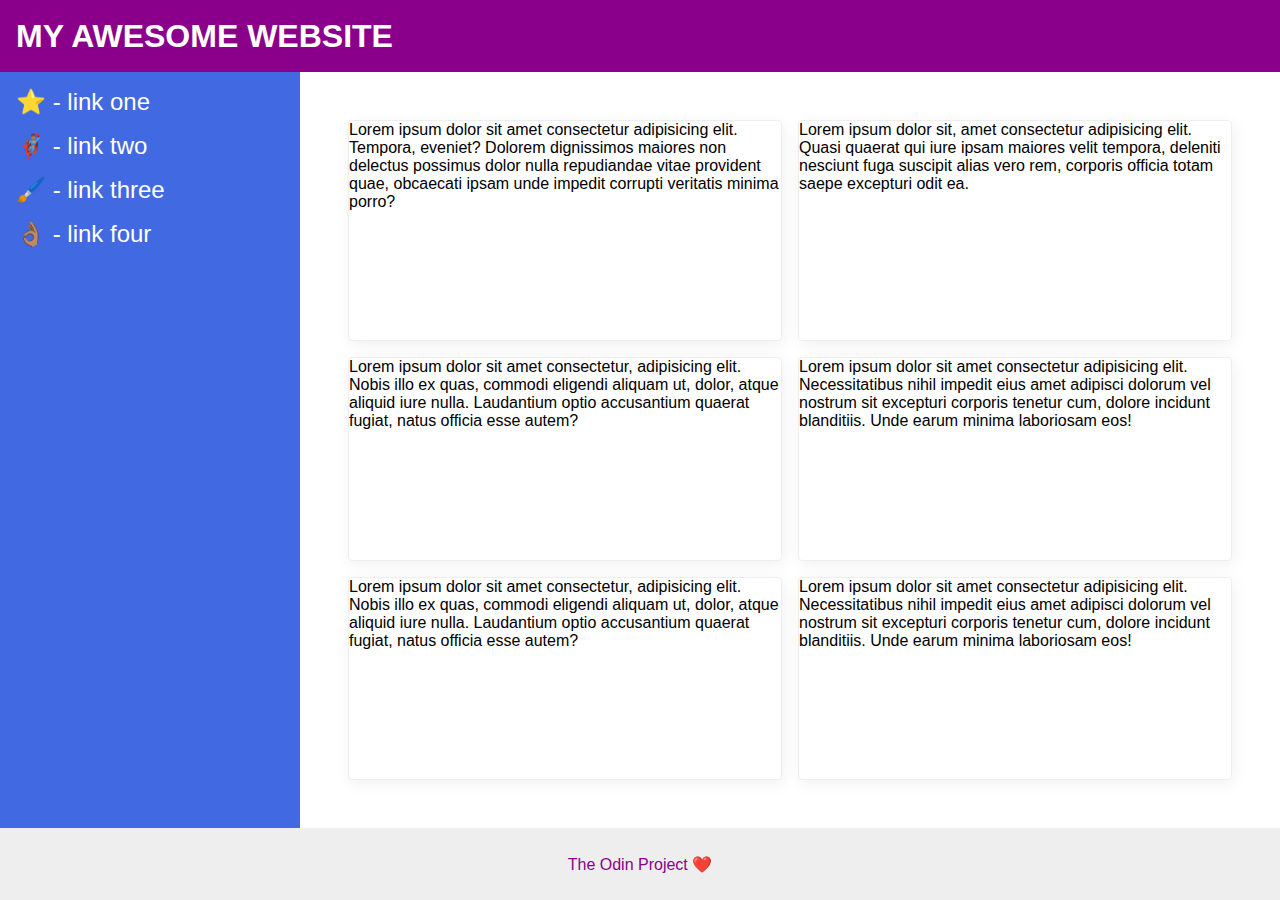
<file: foundations/flex/07-flex-layout-2/index.html>
<!DOCTYPE html>
<html lang="en">
  <head>
    <meta charset="UTF-8">
    <meta http-equiv="X-UA-Compatible" content="IE=edge">
    <meta name="viewport" content="width=device-width, initial-scale=1.0">
    <title>The Holy Grail</title>
    <link rel="stylesheet" href="style.css">
  </head>
  
  <body>
   
      <div class="header">
      MY AWESOME WEBSITE
      </div>

      <div class="container">
    
       <div class="sidebar">
       <ul>
        <li><a href="#">⭐ - link one</a></li>
        <li><a href="#">🦸🏽‍♂️ - link two</a></li>
        <li><a href="#">🖌️ - link three</a></li>
        <li><a href="#">👌🏽 - link four</a></li>
        </ul>
        </div>
      
        <div class="card-container">

          <div class="card">Lorem ipsum dolor sit amet consectetur adipisicing elit. Tempora, eveniet? Dolorem dignissimos maiores non delectus possimus dolor nulla repudiandae vitae provident quae, obcaecati ipsam unde impedit corrupti veritatis minima porro?</div>
    
          <div class="card">Lorem ipsum dolor sit, amet consectetur adipisicing elit. Quasi quaerat qui iure ipsam maiores velit tempora, deleniti nesciunt fuga suscipit alias vero rem, corporis officia totam saepe excepturi odit ea.</div>
    
          <div class="card">Lorem ipsum dolor sit amet consectetur, adipisicing elit. Nobis illo ex quas, commodi eligendi aliquam ut, dolor, atque aliquid iure nulla. Laudantium optio accusantium quaerat fugiat, natus officia esse autem?</div>
    
          <div class="card">Lorem ipsum dolor sit amet consectetur adipisicing elit. Necessitatibus nihil impedit eius amet adipisci dolorum vel nostrum sit excepturi corporis tenetur cum, dolore incidunt blanditiis. Unde earum minima laboriosam eos!</div>
    
          <div class="card">Lorem ipsum dolor sit amet consectetur, adipisicing elit. Nobis illo ex quas, commodi eligendi aliquam ut, dolor, atque aliquid iure nulla. Laudantium optio accusantium quaerat fugiat, natus officia esse autem?</div>
    
          <div class="card">Lorem ipsum dolor sit amet consectetur adipisicing elit. Necessitatibus nihil impedit eius amet adipisci dolorum vel nostrum sit excepturi corporis tenetur cum, dolore incidunt blanditiis. Unde earum minima laboriosam eos!</div>
    
        </div>
    
      </div>

    <div class="footer">
      The Odin Project ❤️
    </div>

  </body>

  </html>
</file>
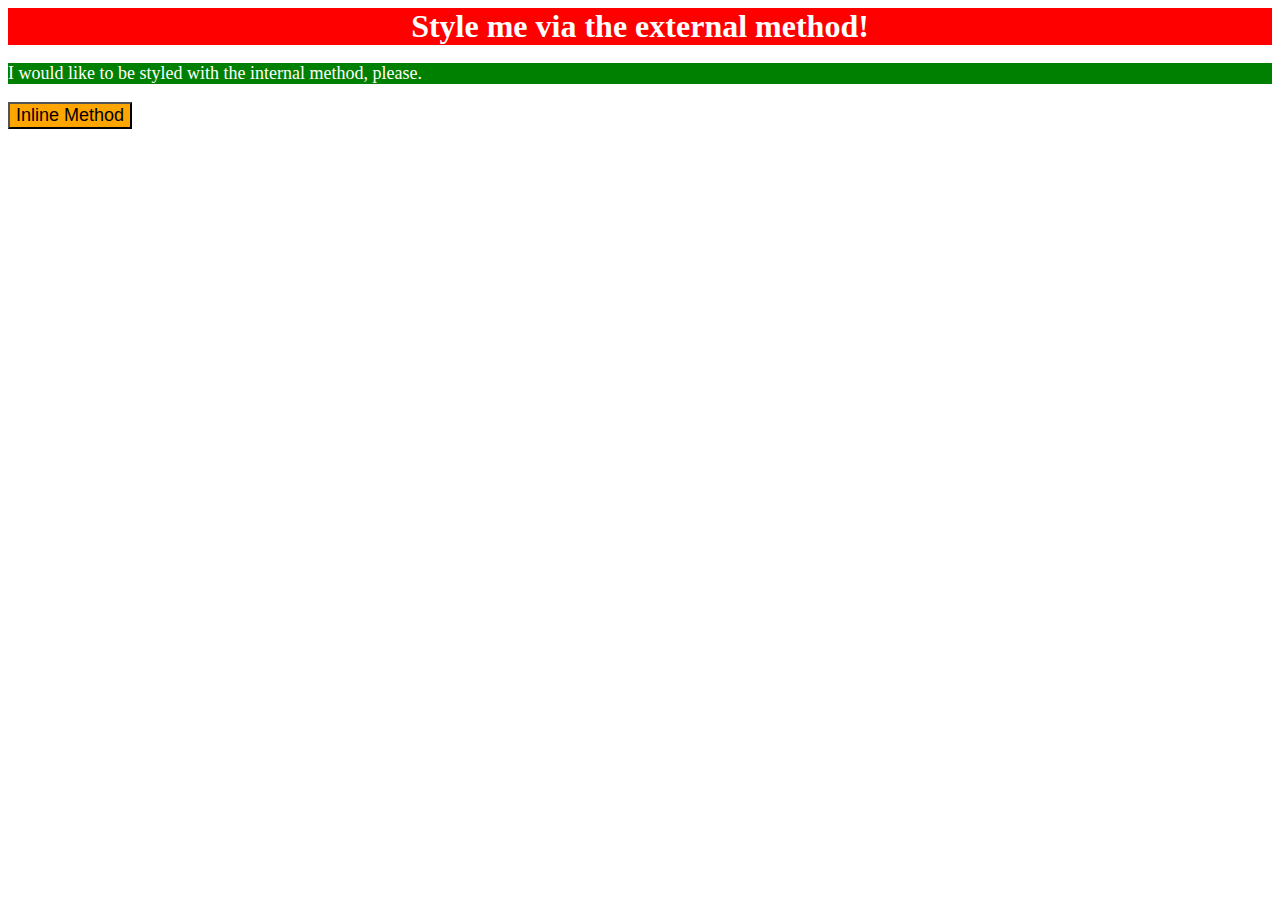
<file: foundations/intro-to-css/01-css-methods/index.html>
<!DOCTYPE html>
<html lang="en">
  <head>
    <meta charset="UTF-8">
    <meta http-equiv="X-UA-Compatible" content="IE=edge">
    <meta name="viewport" content="width=device-width, initial-scale=1.0">
    <title>Methods for Adding CSS</title>
    <link rel="stylesheet" href="styles.css">
    <style>
      p {
        background-color: green;
        color:white;
        font-size: 18px;
      }
    </style>
  </head>
  <body>
    <div>Style me via the external method!</div>
    <p>I would like to be styled with the internal method, please.</p>
    <button style="background-color: orange; font-size: 18px;">Inline Method</button>
  </body>
</html>
</file>
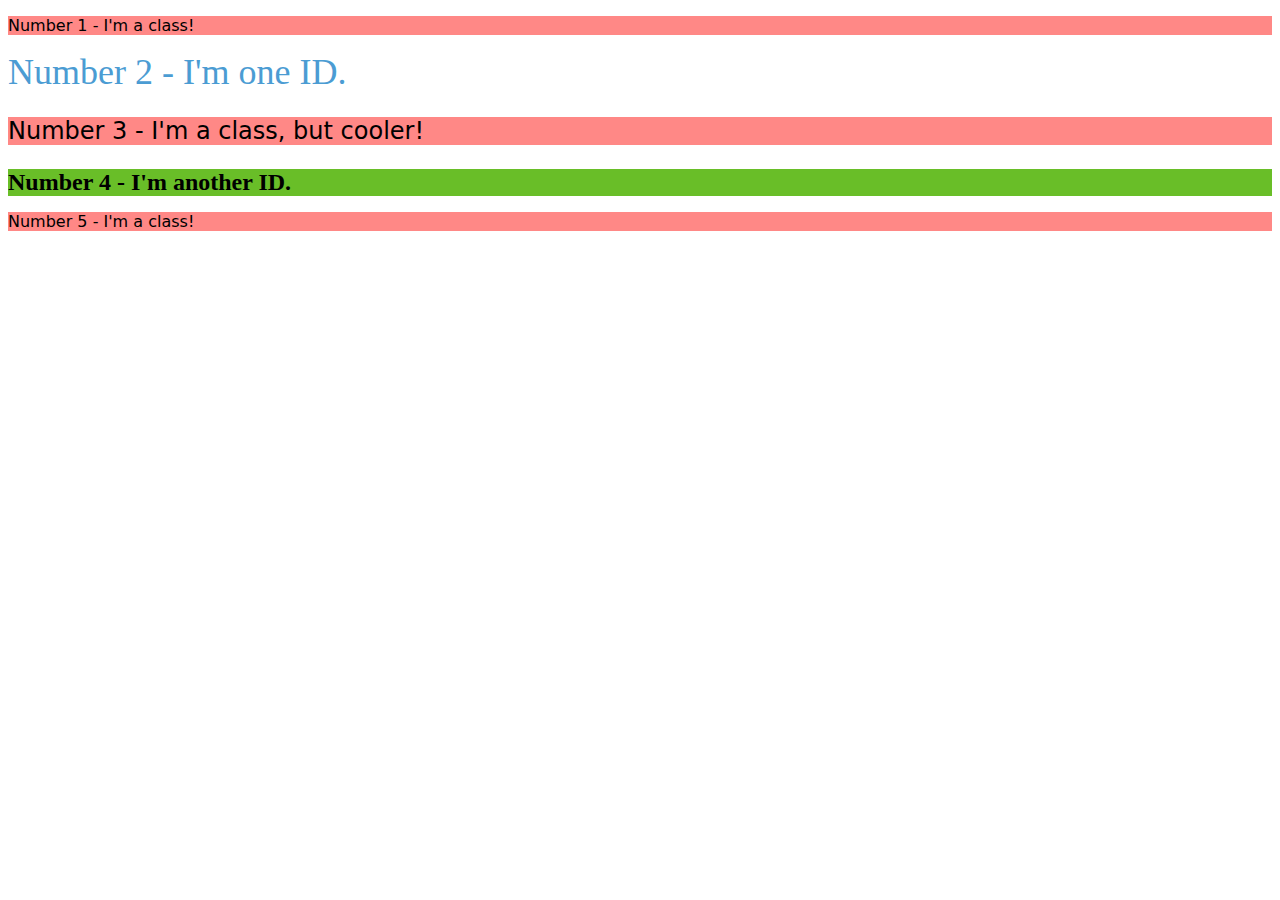
<file: foundations/intro-to-css/02-class-id-selectors/index.html>
<!DOCTYPE html>
<html lang="en">
  <head>
    <meta charset="UTF-8">
    <meta http-equiv="X-UA-Compatible" content="IE=edge">
    <meta name="viewport" content="width=device-width, initial-scale=1.0">
    <title>Class and ID Selectors</title>
    <link rel="stylesheet" href="style.css">
  </head>
  <body>
    <p>Number 1 - I'm a class!</p>
    <div id="two">Number 2 - I'm one ID.</div>
    <p class="three">Number 3 - I'm a class, but cooler!</p>
    <div id="four">Number 4 - I'm another ID.</div>
    <p>Number 5 - I'm a class!</p>
  </body>
</html>
</file>
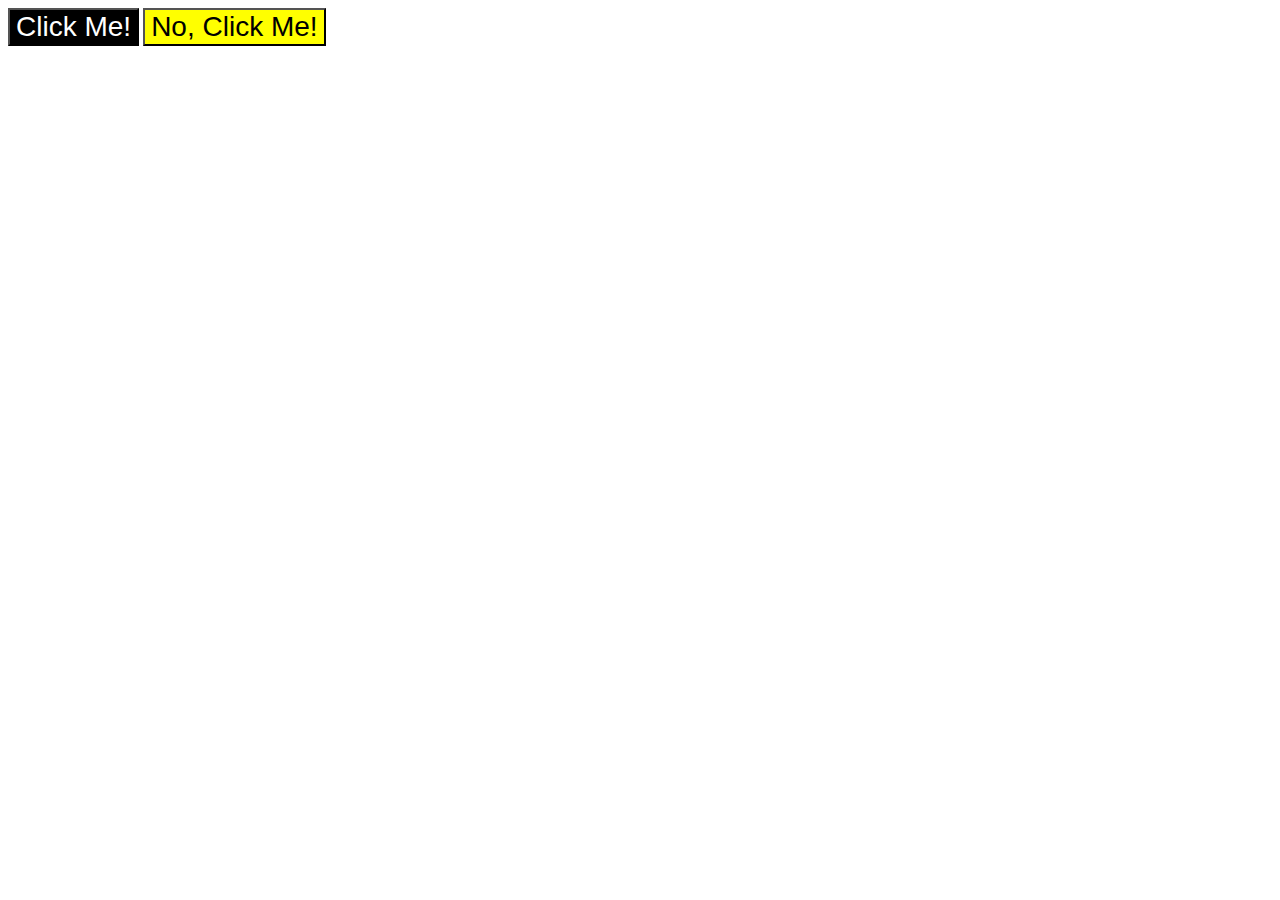
<file: foundations/intro-to-css/03-grouping-selectors/index.html>
<!DOCTYPE html>
<html lang="en">
  <head>
    <meta charset="UTF-8">
    <meta http-equiv="X-UA-Compatible" content="IE=edge">
    <meta name="viewport" content="width=device-width, initial-scale=1.0">
    <title>Grouping Selectors</title>
    <link rel="stylesheet" href="style.css">
  </head>
  <body>
        
      <button class="one">Click Me!</button>
      <button class="two">No, Click Me!</button>
    
  </body>
</html>
</file>
<file: foundations/flex/07-flex-layout-2/style.css>
body {
  font-family: -apple-system, BlinkMacSystemFont, 'Segoe UI', Roboto, Oxygen, Ubuntu, Cantarell, 'Open Sans', 'Helvetica Neue', sans-serif;
  margin: 0;
  min-height: 100vh;
  /*elements need to be able to be laid out side-by-side so I'm changing the layout to flex*/
  display: flex;
  /*likely need to do this to push the footer to the bottom of the page and get the rest of the elements to be flexible*/
  flex-direction: column;
}

.header {
  height: 72px;
  background: darkmagenta;
  color: white;
  /* everything below is included as part of the assignment */
  font-size: 32px;
  font-weight: 900;
  display: flex;
  align-items: center;
  padding-left: 16px;
}

.footer {
  height: 72px;
  background: #eee;
  color: darkmagenta;
  /*horizontally and vertically aligning the footer*/
  display: flex;
  justify-content: center;
  align-items: center;
}

.sidebar {
  width: 300px;
  background: royalblue;
  box-sizing: border-box;
  /* need these this property so the sidebar doesn't shrink */
  flex-shrink: 0;
  /* making the link font 24px */
  font-size: 24px;
}

/* removing underlines from list items */

a {
  text-decoration: none;
  color: white;
}

/* adding margin between list items, but not adding margin to the top
list item*/

li + li {
  margin-top: 16px;
}

/* removing bullet points from list items, adding 16px padding & removing margin*/

ul {
  list-style: none;
  padding: 16px;
  margin: 0;
}

.card {
  border: 1px solid #eee;
  box-shadow: 2px 4px 16px rgba(0,0,0,.06);
  border-radius: 4px;
  /* will this get my cards to wrap correctly below?*/
  display: flex;
  flex: 1 1 300px;
}

.container {
  /* lays out the sidebar and cards side-by-side */
  display: flex;
  /* makes the sidebar & card section stretch the entire page */
  flex: 1 0 auto;
}

/* think I need this for the cards to reach the bottom and wrapping */

.card-container {
  /* this is to get the entire card container to stretch the length of the page
  and be placed horizontally */
  display: flex;
  /* this is to put horizontal space between the cards*/
  gap: 16px;
  /* this is to give the cards 48px padding around their section */
  padding: 48px;
  /* think this would allow the cards to grow the full length 
  of the first line then wrap to the next line*/
  flex-wrap: wrap;
}
</file>
<file: foundations/intro-to-css/01-css-methods/styles.css>
/* div element styling */

div {
    background-color: red;
    color: white;
    font-size: 32px;
    text-align: center;
    font-weight: bold;
}
</file>
<file: foundations/intro-to-css/02-class-id-selectors/style.css>
/* odd number stylings */

p {
    background-color: #FF8886;
    font-family: Verdana, "DejaVu Sans", sans-serif;
}

/* id=two stylings */

#two {
    color:#4B9CD3;
    font-size: 36px;
}

/* class three styling */

.three {
    font-size: 24px;
}

/* id=four stylings */

div#four{
    background-color: #69BE28;
    font-size: 24px;
    font-weight: bold;
}
</file>
<file: foundations/intro-to-css/03-grouping-selectors/style.css>
/* shared stylings */

.one,
.two {
    font-size: 28px;
    font-family: Helvetica, "Times New Roman", sans-serif;
}

/* element one stylings*/

.one {
    background-color: black;
    color: white;
}

/* element two stylings*/

.two {
    background-color: yellow;
}
</file>
